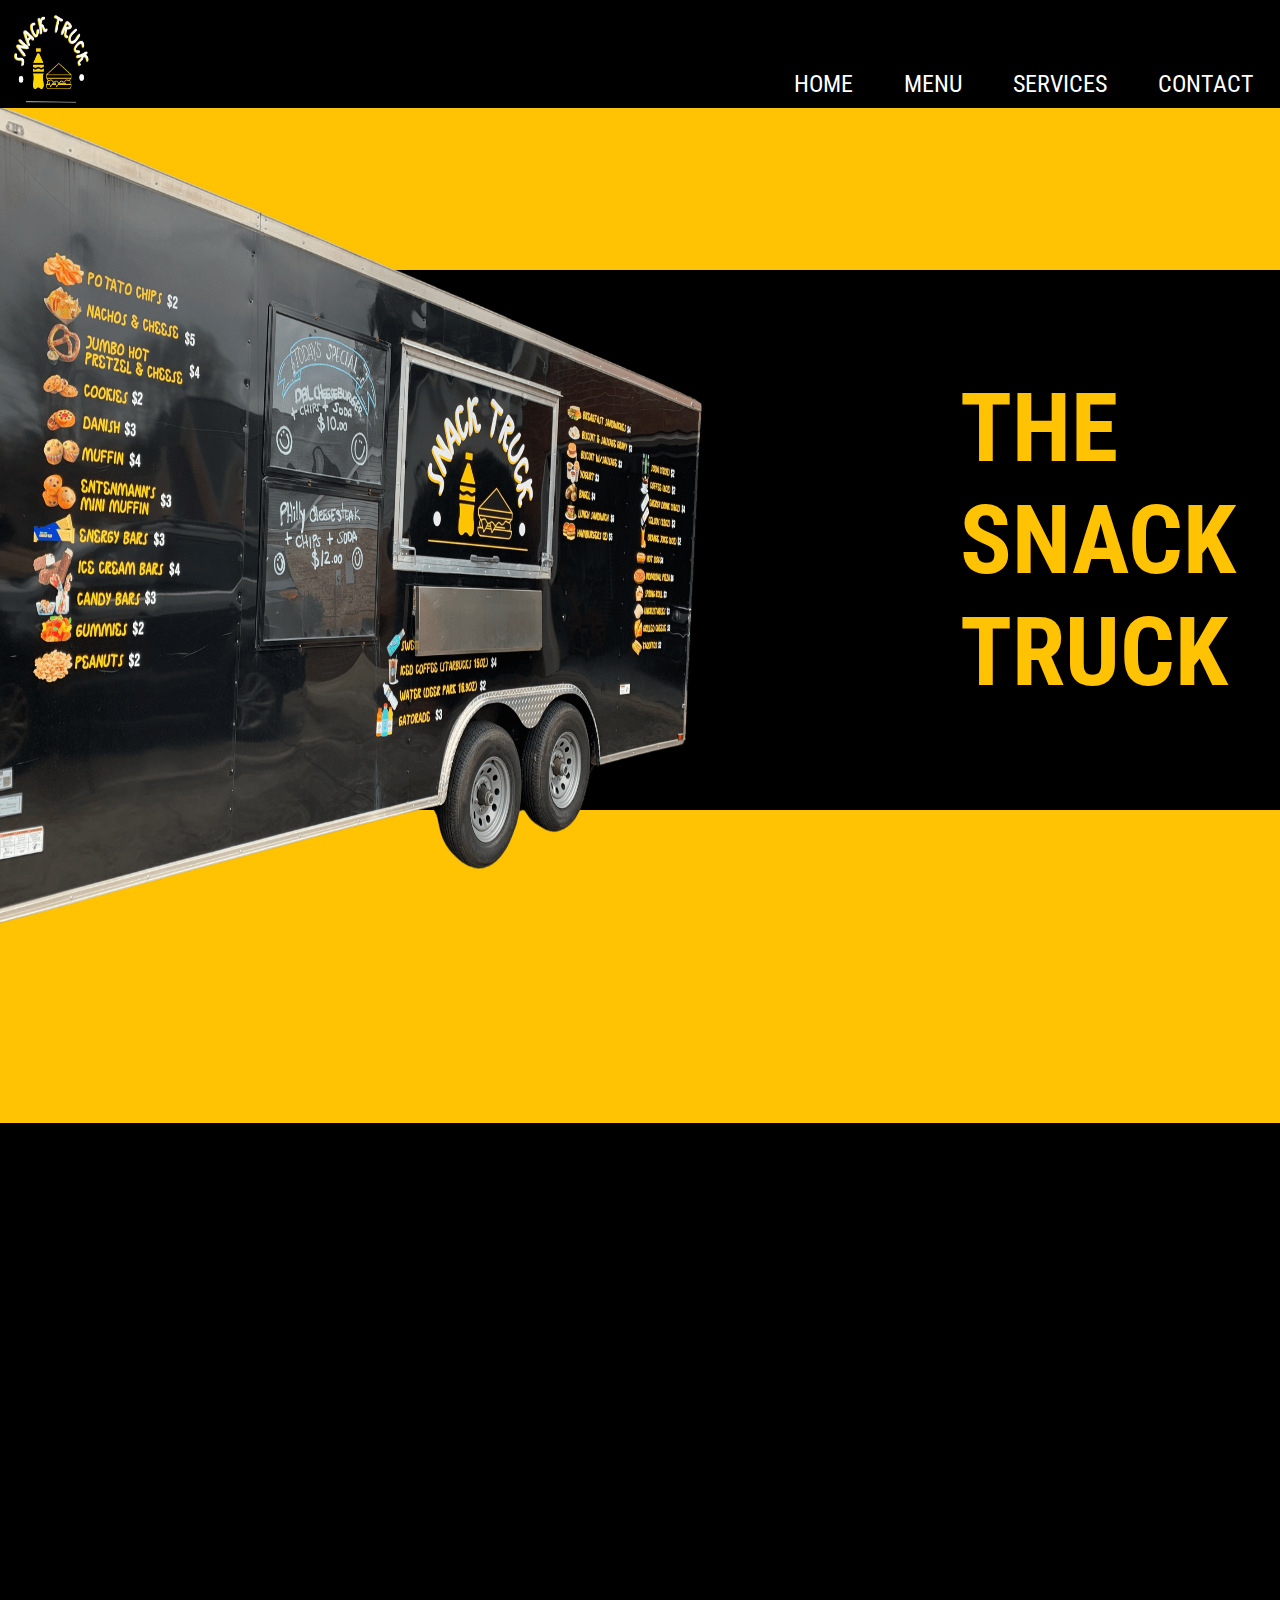
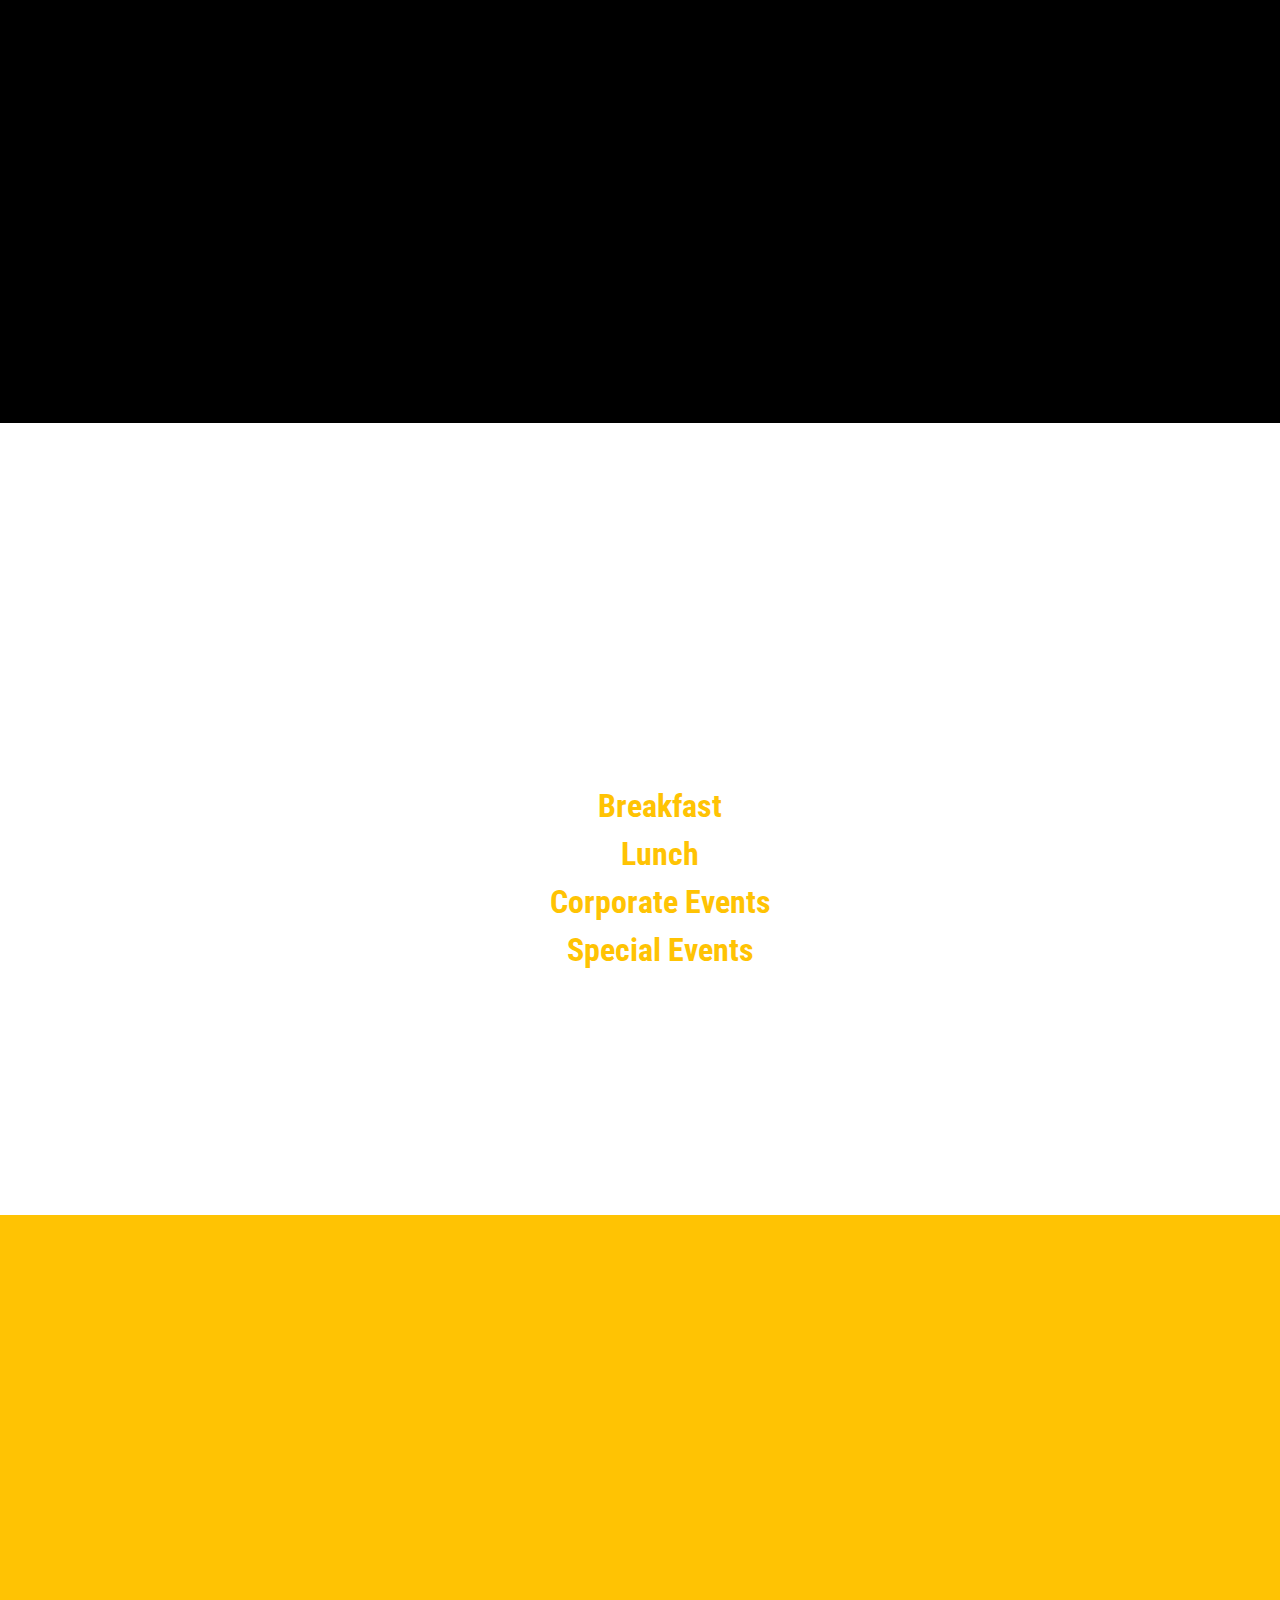
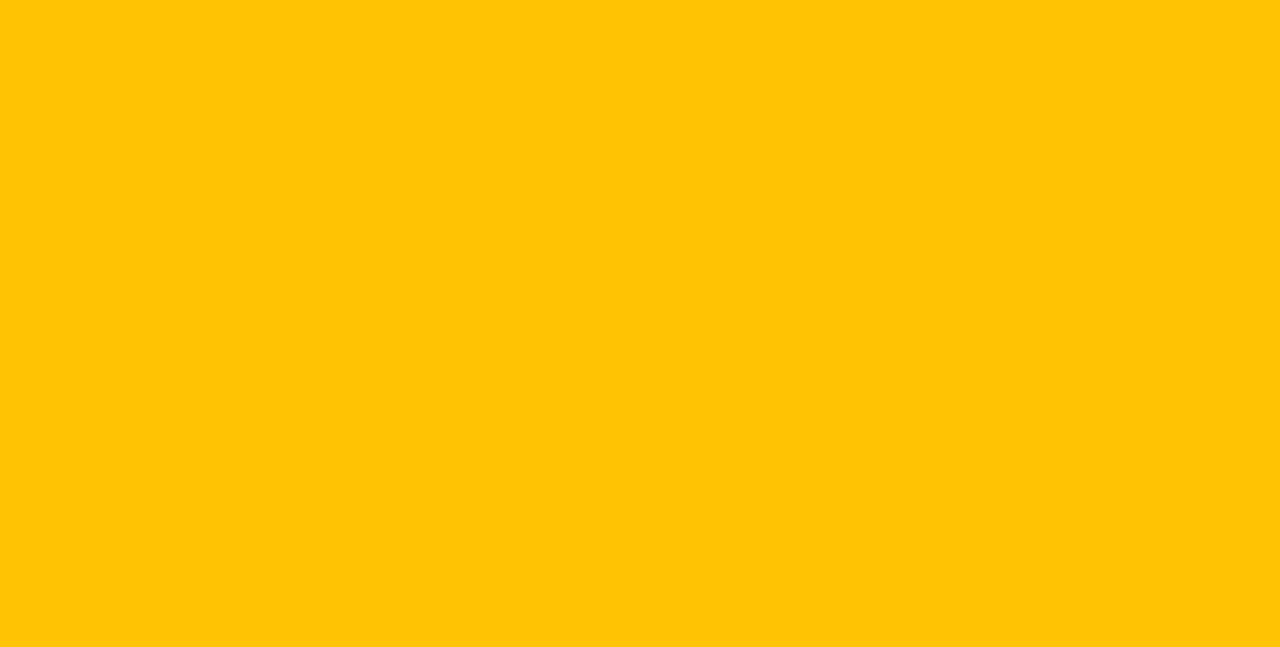
<file: index.html>
<!DOCTYPE html>
<html lang="en">
  <head>
    <meta charset="UTF-8" />
    <meta
      name="viewport"
      content="width=device-width, initial-scale=1.0, viewport-fit=cover"
    />
    <title>The Snack Truck</title>
    <link rel="icon" type="image/png" href="assets/logo1.JPG" />
    <link rel="preconnect" href="https://fonts.googleapis.com" />
    <link rel="preconnect" href="https://fonts.gstatic.com" crossorigin />
    <link
      href="https://fonts.googleapis.com/css2?family=Roboto+Condensed:wght@100;200;400;500;600;700;800;900&family=Roboto:wght@100;300;400;500;700;900&display=swap"
      rel="stylesheet"
    />
    <link
      rel="stylesheet"
      href="https://cdnjs.cloudflare.com/ajax/libs/animate.css/4.1.1/animate.min.css"
    />
    <link rel="stylesheet" href="styles.css" />
  </head>
    <body>
      <nav class="navbar">
        <a href="#hero" id="nav_logo"><img src="assets/logo1.JPG" /></a>
        <ul id="nav_list">
          <li id="closeIcon"><img src="assets/close.png" /></li>
          <li><a href="#hero">HOME</a></li>
          <li><a href="menu.html">MENU</a></li>
          <li><a href="#services_section">SERVICES</a></li>
          <li><a href="#contact_form_section">CONTACT</a></li>
        </ul>
        <img src="assets/nav_menu.png" id="nav_menu_icon" />
      </nav>
      <div id="scroll_wrapper">
      <main>
        <section id="hero">
          <img
            src="assets/truck_landing_r.png"
            id="truck_hero_img"
            class="animate__animated animate__slideInLeft"
            alt="Picture of the snack truck"
          />
          <div id="black_stripe" class="animate__animated animate__fadeInRight">
            <h1>
              THE <br />
              SNACK <br />TRUCK
            </h1>
          </div>
        </section>
        <section id="menu_section">
          <img
            src="assets/image_1_r.jpeg"
            id="menu_image_1"
            class="animate__animated"
          />
          <div id="menu_text">
            <h2 id="menu_header" class="animate__animated section_header">
              QUICK CONVENIENCE 
            </h2>
            <p class="animate__animated fade_in_text">
              The Snack Truck is the convenient way to bring the convenience store directly to you. From tasty snacks and refreshing drinks to our unique daily special combos, we offer a diverse selection of great items. View our menu below to get a taste of what we have to offer. 
            </p>
            <div class="link_container">
              <a
                href="./menu.html"
                id="menu_link"
                class="button_styling animate__animated fade_in_text"
                >VIEW MENU</a
              >
            </div>
          </div>
        </section>
        <section id="services_section">
          <div id="services_section_text">
            <h2 id="test" class="animate__animated section_header">SERVICES</h2>
            <p class="animate__animated fade_in_text">
              We currently serve the Flowery Branch, Buford, Gainesville, and Greater Northeastern Atlanta areas and can help provide you with great snacking options for: 
            </p>
            <ul>
              <li>Breakfast</li>
              <li>Lunch</li>
              <li>Corporate Events</li>
              <li>Special Events</li>
            </ul>
            <p class="animate__animated fade_in_text">
              We also can help you feed any size crowd with our box lunch catering options (minimum 30 per order). 
            </p>
            <div class="link_container">
              <a
                href="./menu.html"
                id="box_menu_link"
                class="button_styling animate__animated fade_in_text"
                >BOX LUNCH MENU</a
              >
            </div>

          </div>
        </section>
        <section id="contact_form_section">
          <h2 id="contact_header" class="animate__animated section_header">
            CONTACT
          </h2>
          <p id="contact_text" class="animate__animated fade_in_text">
            Questions about our truck and services? Interested in booking the truck for Lunch, Breakfast, or a Special/Corporate Event? Don't hesitate to contact us today by phone, email, or the form below.
            
          </p>
          <form
            id="contact_form"
            name="contact"
            method="POST"
            class="animate__animated fade_in_text"
            netlify
          >
            <label for="client_name">Name</label>
            <input type="text" id="client_name" name="client_name" class="form_input" /><br />
            <label for="organization">Organization*</label>
            <input type="text" id="organization" name="organization" class="form_input" /><br />
            <label for="email">Email</label>
            <input type="text" id="email" name="email" class="form_input" /><br />
            <label for="phone">Phone</label>
            <input type="text" id="phone" name="phone" class="form_input" /><br />
            <label for="service">Interest</label>
            <select name="service" id="service" class="form_input" >
                <option value="lunch">Lunch</option>
                <option value="breakfast">Breakfast</option>
                <option value="lunchbox">Lunch box delivery</option>
                <option value="event">A Special Event</option>
                <option value="other">Other</option>
            </select>     <br />
            <label for="start">Date*</label>
            <input type="date" id="event_date" name="start" class="form_input" />  <br />
            <label for="location">Location</label>
            <input type="text" id="location_input" name="location" class="form_input" />  <br />
            <label for="message">Message</label>
            <textarea id="message" name="message" class="form_input"  placeholder="Please add any extra details, requests, or questions" rows="7" cols="40"></textarea>   
            <p id="optional">*OPTIONAL</p>
            <div id="button_holder">  
            <button id="submit_button">Submit</button>
          </div>
          </form>
        </section>
      </main>
      <footer>
        <script>
          const createObservers = () => {
          let hObserver = new IntersectionObserver((entries, observer) => {
            entries
              .filter((e) => e.isIntersecting)
              .forEach((entry) => {
                entry.target.classList.add("animate__fadeInUp");
                observer.unobserve(entry.target);
              });
          });

          let pObserver = new IntersectionObserver((entries, observer) => {
            entries
              .filter((e) => e.isIntersecting)
              .forEach((entry) => {
                entry.target.classList.add("animate__fadeIn");
                observer.unobserve(entry.target);
              });
          });

          let iObserver = new IntersectionObserver((entries, observer) => {
            entries
              .filter((e) => e.isIntersecting)
              .forEach((entry) => {
                entry.target.style.visibility = "visible";
                entry.target.classList.add("animate__backInRight");
                observer.unobserve(entry.target);
              });
          });

          document.querySelectorAll(".section_header").forEach((e) => {
            hObserver.observe(e);
          });

          document.querySelectorAll(".fade_in_text").forEach((e) => {
            pObserver.observe(e);
          });

          document.querySelectorAll("#menu_image_1").forEach((e) => {
            iObserver.observe(e);
          });

          document.querySelectorAll('a[href^="#"]').forEach((anchor) => {
            anchor.addEventListener("click", function (e) {
              e.preventDefault();
              document.querySelector(this.getAttribute("href")).scrollIntoView({
                behavior: "smooth",
              });
            });
          });
          };

          //move to onload
          createObservers();

          localStorage.setItem("menuStatus", "regular");

          //menu on click
          const navMenu = document.querySelector("#nav_menu_icon");
          const closeMenu = document.querySelector("#closeIcon");

          const toggleSidebar = () => {
          let sideMenu = document.querySelector("#nav_list");
          sideMenu.classList.toggle("active");
          };

          navMenu.addEventListener("click", toggleSidebar);
          closeMenu.addEventListener("click", toggleSidebar);

          document.body.addEventListener("click", (event) => {
          let sideMenu = document.querySelector("#nav_list");
          if (!navMenu.contains(event.target) && !sideMenu.contains(event.target)) {
            sideMenu.classList.remove("active");
          }
          });

          const boxMenuLink = document.querySelector("#box_menu_link");

          boxMenuLink.addEventListener("click", (event) => {
          localStorage.setItem("menuStatus", "box");
          });
        </script>
      </footer>
    </body>
  </div>
</html>
</file>
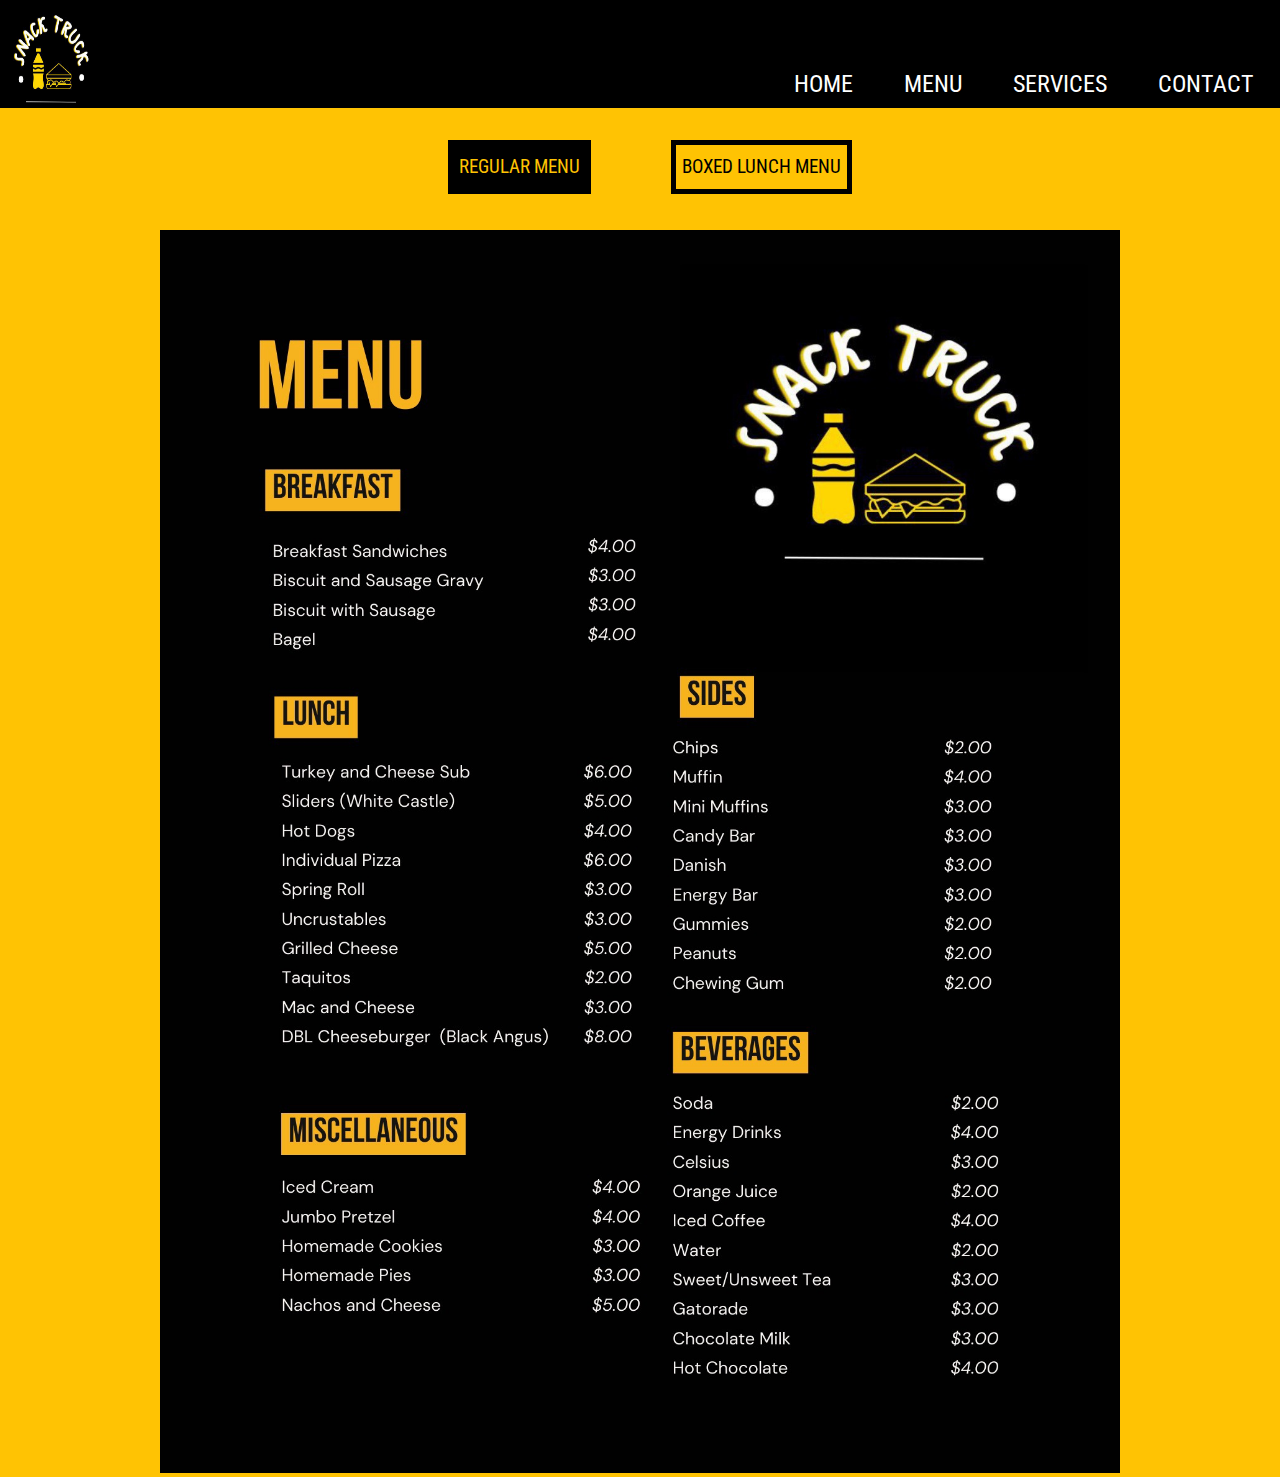
<file: menu.html>
<!DOCTYPE html>
<html lang="en">
  <head>
    <meta charset="UTF-8" />
    <!-- <meta name="viewport" content="width=device-width, initial-scale=1.0" /> -->
    <meta
      name="viewport"
      content="width=device-width, initial-scale=1.0, viewport-fit=cover"
    />
    <link rel="icon" type="image/png" href="assets/logo1.JPG" />

    <title>The Snack Truck</title>
    <link rel="preconnect" href="https://fonts.googleapis.com" />
    <link rel="preconnect" href="https://fonts.gstatic.com" crossorigin />
    <link
      href="https://fonts.googleapis.com/css2?family=Roboto+Condensed:wght@100;200;400;500;600;700;800;900&family=Roboto:wght@100;300;400;500;700;900&display=swap"
      rel="stylesheet"
    />
    <link rel="stylesheet" href="styles.css" />
  </head>
  <body>
    <nav class="navbar">
      <a href="index.html" id="nav_logo"><img src="assets/logo1.JPG" /></a>
      <ul id="nav_list">
        <li id="closeIcon"><img src="assets/close.png" /></li>
        <li><a href="index.html">HOME</a></li>
        <li><a href="menu.html">MENU</a></li>
        <li><a href="index.html#services_section">SERVICES</a></li>
        <li><a href="index.html#contact_form_section">CONTACT</a></li>
      </ul>
      <!-- /academics/page.html#timeline -->
      <img src="assets/nav_menu.png" id="nav_menu_icon" />
    </nav>
    <main id="menu_main">
      <div id="button_bar">
        <button class="menu_button" id="reg_menu">REGULAR MENU</button>
        <button class="menu_button" id="box_menu">BOXED LUNCH MENU</button>
      </div>
      <img src="assets/snack_truck_menu.jpeg" id="menu_img" />
      <div id="lunch_box_menu">
        <div id="box_top">
          <h1 id="box_header">BOX LUNCH MENU</h1>
          <img id="box_logo" src="assets/logo1_c.jpg" />
        </div>
        <p id="disclaimer">minimum 30 per order, priced per unit</p>
        <div id="box_menu_main">
          <div class="menu_item">
            <div class="menu_text">
              <p class="main_item">Double Cheeseburger</p>
              <ul class="sub_items">
                <li>Chips or Popcorn</li>
                <li>Can Soda</li>
                <li>Cookie or Gummies</li>
              </ul>
            </div>
            <div class="menu_price">
              <p>$10.00</p>
            </div>
          </div>
          <div class="menu_item">
            <div class="menu_text">
              <p class="main_item">(2) Nathan's Hot Dogs</p>
              <ul class="sub_items">
                <li>Chips or Popcorn</li>
                <li>Can Soda</li>
                <li>Cookie or Gummies</li>
              </ul>
            </div>
            <div class="menu_price">
              <p>$7.00</p>
            </div>
          </div>
          <div class="menu_item">
            <div class="menu_text">
              <p class="main_item">Chicken Salad on White Bread</p>
              <ul class="sub_items">
                <li>Chips or Popcorn</li>
                <li>Can Soda</li>
                <li>Cookie or Gummies</li>
              </ul>
            </div>
            <div class="menu_price">
              <p>$7.00</p>
            </div>
          </div>
          <div class="menu_item">
            <div class="menu_text">
              <p class="main_item">8oz Mac and Cheese w/ Bacon</p>
              <ul class="sub_items">
                <li>Chips or Popcorn</li>
                <li>Can Soda</li>
              </ul>
            </div>
            <div class="menu_price">
              <p>$7.00</p>
            </div>
          </div>
          <div class="menu_item">
            <div class="menu_text">
              <p class="main_item">Ham & Cheese Quesadilla</p>
              <ul class="sub_items">
                <li>Chips or Popcorn</li>
                <li>Can Soda</li>
                <li>Cookie</li>
              </ul>
            </div>
            <div class="menu_price">
              <p>$8.00</p>
            </div>
          </div>
          <div class="menu_item">
            <div class="menu_text">
              <p class="main_item">(2) Grilled Cheese</p>
              <ul class="sub_items">
                <li>Chips or Popcorn</li>
                <li>Can Soda</li>
                <li>Cookie</li>
              </ul>
            </div>
            <div class="menu_price">
              <p>$9.00</p>
            </div>
          </div>
          <div class="menu_item">
            <div class="menu_text">
              <p class="main_item">Lasagna</p>
              <ul class="sub_items">
                <li>Garlic Bread</li>
                <li>Can Soda</li>
                <li>Brownie</li>
              </ul>
            </div>
            <div class="menu_price">
              <p>$10.00</p>
            </div>
          </div>
          <div class="menu_item">
            <div class="menu_text">
              <p class="main_item">Sausage, Egg, and Cheese Croissant</p>
              <ul class="sub_items">
                <li>Orange Juice</li>
                <li>Danish</li>
              </ul>
            </div>
            <div class="menu_price">
              <p>$10.00</p>
            </div>
          </div>
        </div>
      </div>
    </main>
    <script>
      const menuButtons = document.querySelectorAll(".menu_button");
      const updateMenu = () => {
        let menuStatus = localStorage.getItem("menuStatus");
        let menuImage = document.querySelector("#menu_img");
        let boxMenu = document.querySelector("#lunch_box_menu");
        let regMenuButton = document.querySelector("#reg_menu");
        let boxMenuButton = document.querySelector("#box_menu");
        if (menuStatus == "box") {
          menuImage.style.display = "none";
          boxMenu.style.display = "inline-block";
          boxMenuButton.classList.add("active");
          regMenuButton.classList.remove("active");
        } else {
          menuImage.style.display = "inline-block";
          boxMenu.style.display = "none";
          regMenuButton.classList.add("active");
          boxMenuButton.classList.remove("active");
        }
      };
      updateMenu();

      menuButtons.forEach((e) => {
        let regMenuButton = document.querySelector("#reg_menu");
        let boxMenuButton = document.querySelector("#box_menu");
        e.addEventListener("click", (event) => {
          // event.stopPropagation();
          // event.preventDefault();
          if (event.target === document.querySelector("#box_menu")) {
            localStorage.setItem("menuStatus", "box");
          } else {
            localStorage.setItem("menuStatus", "regular");
          }
          updateMenu();
          console.log(localStorage.getItem("menuStatus"));
        });
      });

      const navMenu = document.querySelector("#nav_menu_icon");
      const closeMenu = document.querySelector("#closeIcon");

      const toggleSidebar = () => {
        let sideMenu = document.querySelector("#nav_list");
        sideMenu.classList.toggle("active");
      };

      navMenu.addEventListener("click", toggleSidebar);
      closeMenu.addEventListener("click", toggleSidebar);

      document.body.addEventListener("click", (event) => {
        let sideMenu = document.querySelector("#nav_list");
        if (
          !navMenu.contains(event.target) &&
          !sideMenu.contains(event.target)
        ) {
          sideMenu.classList.remove("active");
        }
      });
    </script>
    <!-- <footer><script src="main.js"></script></footer> -->
  </body>
</html>
</file>
<file: styles.css>
html {
  html {
    font-size: 18px;
  }
}

body {
  margin: 0;
  padding: 0;
  background-color: #ffc303;
  overflow-x: hidden;
}

#top {
  position: absolute;
  top: -10px;
}
.navbar {
  background-color: black;
  color: white;
  display: flex;
  justify-content: space-around;
  overflow: hidden;
  position: sticky;
  top: 0;
  height: 12vh;
  width: 100%;
  z-index: 3;
}

.navbar ul {
  list-style: none;
  text-align: center;
  width: 40%;
  padding: 0;
  display: flex;
  justify-content: space-around;
  align-items: flex-end;
  margin-bottom: 10px;
  font-family: "Roboto Condensed", sans-serif;
  font-size: 1.5rem;
}

.navbar a {
  text-decoration: none;
  color: inherit;
}

.navbar a:hover {
  color: #ffc303;
}

#nav_logo {
  width: 8%;
  height: 140%;
  margin-top: -7px;
  margin-right: auto;
}

#nav_logo img {
  width: 100%;
  height: 100%;
}

#nav_menu_icon {
  display: none;
}

#closeIcon {
  display: none;
}

#truck_hero_img {
  width: 60%;
  height: 95vh;
  margin-left: -10px;
  z-index: 2;
  animation-delay: 0.85s;
}

#hero {
  z-index: 1;
  display: flex;
  justify-content: space-between;
  align-items: flex-start;
  width: 100%;
}

#black_stripe {
  background-color: black;
  position: absolute;
  height: 60%;
  width: 100%;
  top: 30%;
  display: flex;
  flex-direction: row-reverse;
  align-content: center;
  flex-wrap: wrap;
}

#hero h1 {
  z-index: 2;
  padding-right: 5%;
  text-align: left;
  color: #ffc303;
  font-family: "Roboto Condensed", sans-serif;
  font-size: 6rem;
  width: 20%;
}

h2 {
  font-size: 4rem;
  margin-top: 2rem;
  margin-bottom: 2.5rem;
}

#menu_section {
  height: 100vh;
  margin-top: 10rem;
  width: 100%;
  background-color: black;
  z-index: 2;
  font-family: "Roboto Condensed", sans-serif;
  color: #ffc303;
  display: flex;
  flex-direction: row-reverse;
  position: relative;
  z-index: 2;
}

#menu_section h2 {
  font-size: 4rem;
  margin-top: 0;
  margin-bottom: 2.5rem;
}

#menu_section p {
  font-size: 1.5rem;
  font-family: "Roboto";
  animation-duration: 2s;
}

#menu_text {
  width: 50%;
  padding: 5rem;
  text-align: center;
}

#menu_image_1 {
  width: 50%;
  object-fit: cover;
  animation-duration: 1.5s;
}

.link_container {
  width: 100%;
  text-align: center;
}

.button_styling {
  display: inline-block;
  font-size: 1.5rem;
  text-align: center;
  text-decoration: none;
  background-color: black;
  color: #ffc303;
  padding: 8px 10px 8px 10px;
  border: 5px solid #ffc303;
  animation-duration: 2s;
}

.button_styling:hover {
  background-color: #ffc303;
  color: black;
  font-weight: bold;
}

#menu_link {
  margin-top: 2rem;
}

#services_section {
  z-index: 1;
  position: relative;
  width: 100%;
  display: flex;
  justify-content: center;
  background-color: white;
}

#services_section::before {
  content: "";

  background-image: linear-gradient(rgba(0, 0, 0, 0.6), rgba(0, 0, 0, 0.6)),
    url(assets/service_bg_c.jpg);
  background-size: cover;
  background-attachment: fixed;
  position: absolute;
  top: 0px;
  right: 0px;
  bottom: 0px;
  left: -1000px;
  opacity: 0.9;
}

#services_section_text {
  margin-top: 4rem;
  position: relative;
  color: #ffc303;
  text-align: center;
  width: 60%;
}

#services_section h2 {
  font-family: "Roboto Condensed", sans-serif;
  font-size: 6rem;
  font-weight: bold;
  margin-bottom: 3rem;
  margin-top: 0.5rem;
}

#services_section p {
  margin-top: 0px;
  font-size: 1.75rem;
  font-family: "Roboto Condensed", sans-serif;
}

#services_section ul {
  text-align: center;
}

#services_section li {
  list-style: none;
  font-size: 2rem;
  line-height: 3rem;
  font-weight: bold;
  font-family: "Roboto Condensed", sans-serif;
}

#box_menu_link {
  font-family: "Roboto Condensed", sans-serif;
  font-size: 1.5rem;
  text-decoration: none;
  background-color: #ffc303;
  color: black;
  padding: 8px 10px 8px 10px;
  animation-duration: 2s;
  margin-bottom: 10%;
}
#box_menu_link:hover {
  background-color: #ffc303;
  color: black;
  font-weight: bold;
}
.overlay {
  background-color: #ffffff;
  position: absolute;
  z-index: 15;
}

#contact_form_section {
  color: black;
  text-align: center;
  font-family: "Roboto Condensed", sans-serif;
  background-color: #ffc303;
  padding-top: 1rem;
  display: flex;
  justify-content: center;
  flex-direction: column;
  width: 75%;
  margin: auto;
}

#contact_form_section h2 {
  font-size: 4rem;
  margin-bottom: 0rem;
  font-weight: bold;
}

#contact_form_section p {
  font-size: 1.5rem;
  margin-top: 1rem;
  margin-bottom: 4rem;
}

#contact_form {
  text-align: left;
  /* color: red; */
  align-self: center;
}

.form_input {
  font-family: "Roboto Condensed", sans-serif;
  font-size: 1.5rem;
  margin-left: 15rem;
  margin-bottom: 1rem;
  border: 1.5px solid black;
  width: 72%;
}

#contact_form label {
  font-family: "Roboto Condensed", sans-serif;
  font-weight: bold;
  font-size: 2rem;
  position: absolute;
}

#contact_form select {
  width: 73%;
}

p#optional {
  font-weight: bold;
  margin: none;
  text-align: center;
  margin-top: 0;
  margin-bottom: 5%;
}

#button_holder {
  text-align: center;
  width: 100%;
  margin-bottom: 10%;
}

#submit_button {
  font-family: "Roboto Condensed", sans-serif;
  font-weight: bold;
  font-size: 2rem;
  background-color: #ffc303;
  color: black;
  padding: 8px 10px 8px 10px;
  border: 5px solid black;
  margin: auto;
  width: 35%;
}

#submit_button:hover {
  background-color: black;
  color: #ffc303;
  padding: 8px 10px 8px 10px;
  border: 5px solid #ffc303;
  cursor: pointer;
}

#menu_img {
  width: 75%;
}

#lunch_box_menu {
  background-color: black;
  width: 75%;
  margin: auto;
}

#box_top {
  display: flex;
}

#box_header {
  margin-left: 10%;
  margin-top: 5%;
  margin-bottom: 0px;
  line-height: 5.25rem;
  text-align: left;
  color: #ffc303;
  font-size: 5rem;
  font-family: "Roboto Condensed", sans-serif;
  width: 20%;
}

#box_logo {
  width: 35%;
  height: 10%;
  margin-left: 25%;
  margin-top: 5%;
}

#disclaimer {
  color: white;
  font-family: "Roboto", sans-serif;
  font-style: italic;
  margin-left: 10%;
  text-align: left;
}

#box_menu_main {
  display: flex;
  flex-wrap: wrap;
  justify-content: space-between;
  padding-top: 2%;
  padding-left: 10%;
  padding-right: 10%;
  color: white;
  margin-bottom: 5%;
}

.menu_item {
  display: flex;
  justify-content: space-between;
  width: 45%;
  margin-right: 5%;
}

.menu_text {
  text-align: left;
  width: 70%;
  font-family: "Roboto", sans-serif;
}

.main_item {
  font-size: 1.5rem;
  margin-bottom: 0px;
}

.sub_items {
  list-style: none;
  font-size: 1.15rem;
  font-style: italic;
  margin-top: 0.5rem;
  line-height: 1.25rem;
  padding-left: 1rem;
}

.sub_items li {
  margin-bottom: 0.25rem;
}

.menu_price {
  font-style: italic;
  font-size: 1.5rem;
  text-align: right;
}

#menu_main {
  display: block;
  text-align: center;
}

#button_bar {
  padding-top: 2rem;
  width: 30%;
  margin: auto;
  display: inline-flex;
  height: 10vh;
}

.menu_button {
  font-family: "Roboto Condensed", sans-serif;
  border: 5px solid black;
  background-color: #ffc303;
  color: black;
  cursor: pointer;
  text-align: center;
  margin-right: 5rem;
  font-size: 1.5vw;
  height: 60%;
  white-space: nowrap;
  line-height: 60%;
}

.menu_button:hover {
  background-color: black;
  color: #ffc303;
}

.menu_button.active {
  color: #ffc303;
  background-color: black;
  color: #ffc303;
}

.animate__animated.animate__fadeInRight {
  --animate-duration: 1.2s;
}

.section_header {
  opacity: 0;
}

.fade_in_text {
  opacity: 0;
}

#menu_image_1 {
  visibility: hidden;
}

@media only screen and (max-width: 300px) {
  html {
    font-size: 1px;
  }

  body {
    font-size: 12px;
    height: 100%;
    background-color: black;
  }

  #scroll_wrapper {
    overflow-x: hidden;
  }

  .navbar {
    align-content: center;
    align-items: center;
    height: 8vh;
  }

  #nav_logo {
    width: 20%;
    height: auto;
    margin-top: 1.5rem;
  }

  #nav_list {
    display: none;
    z-index: 3;
    position: fixed;
    top: 0;
    right: 0;
    width: 50%;
    font-size: 2rem;
    flex-direction: column;
    background-color: black;
    align-items: center;
    justify-content: flex-start;
    line-height: 4rem;
    margin-top: 0;
  }

  #nav_list.active {
    display: flex;
  }

  #nav_menu_icon {
    display: flex;
    align-items: flex-end;
    height: 60%;
    margin-right: 1rem;
  }

  #closeIcon {
    display: flex;
    height: 25px;
    width: 25px;
    align-self: flex-end;
    margin-right: 10px;
    margin-bottom: 4vh;
  }

  #truck_hero_img {
    width: 95%;
    height: 50vh;
    top: 15%;
    margin-left: -10px;
    z-index: 2;
  }

  #hero {
    margin-top: 10%;
    width: 100%;
    height: 80vh;
    z-index: 1;
    display: block;
  }

  #black_stripe {
    height: 50vh;
    top: 50vh;
    width: 100%;
    z-index: -1;
    background-color: #ffc303;
  }

  #hero h1 {
    z-index: 2;
    color: black;
    font-family: "Roboto Condensed", sans-serif;
    font-weight: bold;
    font-size: 5rem;
    width: 95%;
    padding-bottom: 0;
    padding-left: 0;
    text-align: right;
    margin-top: 20%;
  }

  #menu_section {
    margin-top: 10rem;
    width: 100%;
    background-color: black;
    z-index: 2;
    font-family: "Roboto Condensed", sans-serif;
    color: #ffc303;
    display: block;
    position: relative;
    z-index: 2;
    margin-bottom: 50px;
    /* change this for medium screens, causing overflow */
    height: auto;
  }

  #menu_section h2 {
    font-size: 4rem;
    margin-top: 2.5rem;
  }

  #menu_section p {
    font-size: 1.5rem;
    font-family: "Roboto";
    margin-left: 30px;
    margin-right: 30px;
  }

  #menu_text {
    width: 100%;
    padding: 0.2rem;
    text-align: center;
  }

  #menu_image_1 {
    width: 100%;
    object-fit: cover;
  }

  #services_section {
    height: 75vh;
    padding-bottom: 50px;
  }

  #services_section::before {
    background-image: linear-gradient(rgba(0, 0, 0, 0.6), rgba(0, 0, 0, 0.6)),
      url(assets/service_bg_s.jpg);
  }

  #services_section_text {
    width: 75%;
  }

  #contact_text {
    padding-left: 5vw;
    padding-right: 5vw;
  }

  #contact_form_section {
    width: 100%;
  }

  .form_input {
    width: 45%;
  }

  #contact_form {
    padding-left: 2vw;
  }

  #contact_form select {
    width: 47%;
  }

  #menu_img {
    content: url("assets/snack_truck_menu_c.png");
    width: 95%;
  }

  #button_bar {
    padding-top: 4rem;
    width: 100%;
    display: flex;
    justify-content: space-evenly;
    height: 5vh;
  }

  .menu_button {
    font-family: "Roboto Condensed", sans-serif;
    border: 5px solid black;
    background-color: #ffc303;
    color: black;
    cursor: pointer;
    text-align: center;
    font-size: 1.25rem;
    height: 100%;
    margin-right: 0;
    white-space: nowrap;
  }

  .menu_button {
    border: 1px solid #ffc303;
    background-color: black;
    color: #ffc303;
    border: 1px solid #ffc303;
  }

  .menu_button:hover {
    background-color: #ffc303;
    color: black;
    border: 1px solid black;
    font-weight: bold;
  }

  .menu_button.active {
    background-color: #ffc303;
    color: black;
    border: 1px solid black;
    font-weight: bold;
  }
}

@media only screen and (max-width: 575px) {
  html {
    font-size: 12px;
  }

  body {
    font-size: 12px;
    height: 100%;
    background-color: black;
  }

  #scroll_wrapper {
    overflow-x: hidden;
  }

  .navbar {
    align-content: center;
    align-items: center;
    height: 8vh;
  }

  #nav_logo {
    width: 20%;
    height: auto;
    margin-top: 1.5rem;
  }

  #nav_list {
    display: none;
    z-index: 3;
    position: fixed;
    top: 0;
    right: 0;
    width: 50%;
    font-size: 2rem;
    flex-direction: column;
    background-color: black;
    align-items: center;
    justify-content: flex-start;
    line-height: 5.5rem;
    margin-top: 0;
  }

  #nav_list.active {
    display: flex;
  }

  #nav_menu_icon {
    display: flex;
    align-items: flex-end;
    height: 60%;
    margin-right: 1rem;
  }

  #closeIcon {
    display: flex;
    width: 6vw;
    align-self: flex-end;
    margin-top: 8%;
    margin-right: 8%;
    margin-bottom: 5%;
  }

  #closeIcon img {
    height: 100%;
    width: 100%;
  }

  #truck_hero_img {
    width: 95%;
    height: 50vh;
    top: 15%;
    margin-left: -10px;
    z-index: 2;
  }

  #hero {
    margin-top: 10%;
    width: 100%;
    height: 80vh;
    z-index: 1;
    display: block;
  }

  #black_stripe {
    height: 50vh;
    top: 50vh;
    width: 100%;
    z-index: -1;
    background-color: #ffc303;
  }

  #hero h1 {
    z-index: 2;
    color: black;
    font-family: "Roboto Condensed", sans-serif;
    font-weight: bold;
    font-size: 5rem;
    width: 95%;
    padding-bottom: 0;
    padding-left: 0;
    text-align: right;
    margin-top: 20%;
  }

  #menu_section {
    margin-top: 10rem;
    width: 100%;
    background-color: black;
    z-index: 2;
    font-family: "Roboto Condensed", sans-serif;
    color: #ffc303;
    display: block;
    position: relative;
    z-index: 2;
    margin-bottom: 50px;
    /* change this for medium screens, causing overflow */
    height: auto;
  }

  #menu_section h2 {
    font-size: 4rem;
    margin-top: 2.5rem;
  }

  #menu_section p {
    font-size: 1.5rem;
    font-family: "Roboto";
    margin-left: 30px;
    margin-right: 30px;
  }

  #menu_text {
    width: 100%;
    padding: 0.2rem;
    text-align: center;
  }

  #menu_image_1 {
    width: 100%;
    object-fit: cover;
  }

  #services_section {
    padding-bottom: 50px;
  }

  #services_section::before {
    background-image: linear-gradient(rgba(0, 0, 0, 0.6), rgba(0, 0, 0, 0.6)),
      url(assets/service_bg_s.jpg);
  }

  #services_section_text {
    width: 75%;
  }

  #contact_text {
    padding-left: 5vw;
    padding-right: 5vw;
  }

  #contact_form_section {
    width: 100%;
  }

  .form_input {
    width: 45%;
  }

  #contact_form {
    padding-left: 2vw;
  }

  #contact_form select {
    width: 47%;
  }

  #menu_img {
    content: url("assets/snack_truck_menu_c.png");
    width: 95%;
  }

  #button_bar {
    padding-top: 4rem;
    width: 100%;
    display: flex;
    justify-content: space-evenly;
    height: 5vh;
  }

  .menu_button {
    font-family: "Roboto Condensed", sans-serif;
    border: 5px solid black;
    background-color: #ffc303;
    color: black;
    cursor: pointer;
    text-align: center;
    font-size: 1.25rem;
    height: 100%;
    margin-right: 0;
    white-space: nowrap;
  }

  .menu_button {
    border: 1px solid #ffc303;
    background-color: black;
    color: #ffc303;
    border: 1px solid #ffc303;
  }

  .menu_button:hover {
    background-color: #ffc303;
    color: black;
    border: 1px solid black;
    font-weight: bold;
  }

  .menu_button.active {
    background-color: #ffc303;
    color: black;
    border: 1px solid black;
    font-weight: bold;
  }

  #lunch_box_menu {
    margin-top: 10%;
    width: 80%;
  }

  #box_header {
    margin-left: 0px;
    margin-top: 5%;
    margin-bottom: 0px;
    line-height: 3.25rem;
    text-align: left;
    color: #ffc303;
    font-size: 3rem;
    font-family: "Roboto Condensed", sans-serif;
    width: 20%;
  }

  #box_logo {
    width: 45%;
    height: 10%;
    margin-left: 35%;
    margin-top: 5%;
  }

  #disclaimer {
    margin-left: 0px;
  }

  #box_menu_main {
    padding: 0px;
  }

  .menu_item {
    width: 100%;
  }

  .main_item {
    font-size: 1.25rem;
  }

  .sub_items {
    list-style: none;
    font-size: 1rem;
    font-style: italic;
    margin-top: 0.5rem;
    line-height: 1.25rem;
    padding-left: 1rem;
  }

  .sub_items li {
    margin-bottom: 0.25rem;
  }

  .menu_price {
    font-style: italic;
    font-size: 1.25rem;
    text-align: right;
  }
}

/* ipad mini and galazy s8  green*/
@media only screen and (min-width: 576px) and (max-width: 768px) {
  html {
    font-size: 10px;
  }

  .navbar {
    height: 15vh;
  }
  #nav_logo {
    width: 12%;
    height: 140%;
    margin-top: -7px;
    margin-right: auto;
  }
  #truck_hero_img {
    width: 60%;
    height: 95vh;
    margin-left: -10px;
    z-index: 2;
    animation-delay: 0.85s;
  }

  #hero {
    z-index: 1;
    display: flex;
    align-items: flex-start;
    width: 100%;
  }

  #black_stripe {
    background-color: black;
    position: absolute;
    height: 50%;
    width: 100%;
    top: 38%;
    display: flex;
    flex-direction: row-reverse;
    align-content: center;
    flex-wrap: wrap;
  }

  #hero h1 {
    z-index: 2;
    padding-right: 12%;
    text-align: left;
    /* color: green; */
    font-family: "Roboto Condensed", sans-serif;
    font-size: 4.5rem;
    width: 20%;
  }

  #menu_section {
    height: auto;
  }

  #menu_header {
    margin-bottom: 0;
  }

  #menu_text p {
    margin-top: 0;
    padding: 2rem;
    padding: 0;
  }
  #menu_link {
    margin-top: 0;
  }

  #services_section::before {
    background-image: linear-gradient(rgba(0, 0, 0, 0.6), rgba(0, 0, 0, 0.6)),
      url(assets/service_bg_s.jpg);
  }

  #contact_form_section {
    margin-top: 10px;
  }
}

/* iphone se */
@media only screen and (max-width: 575px) and (max-height: 750px) {
  #services_section {
    height: 95vh;
  }
}

/* mobile landscape red*/
@media only screen and (min-width: 768px) and (max-width: 1000px) {
  html {
    font-size: 10px;
  }

  .navbar {
    height: 15vh;
  }

  #nav_logo {
    width: 8%;
    height: 140%;
    margin-top: -7px;
    margin-right: auto;
  }

  #truck_hero_img {
    width: 65%;
    height: 110vh;
    margin-top: 0%;
    z-index: 2;
    animation-delay: 0.85s;
  }

  #hero {
    z-index: 1;
    display: flex;
    align-items: flex-start;
    width: 100%;
  }

  #black_stripe {
    background-color: black;
    position: absolute;
    height: 65%;
    width: 100%;
    top: 38%;
    display: flex;
    flex-direction: row-reverse;
    align-content: center;
    flex-wrap: wrap;
  }

  #hero h1 {
    z-index: 2;
    padding-right: 8%;
    text-align: left;
    /* color: red; */
    font-family: "Roboto Condensed", sans-serif;
    font-size: 6rem;
    width: 20%;
  }

  #menu_header {
    margin-bottom: 0;
  }

  #menu_text p {
    margin-top: 0;
  }
  #menu_link {
    margin-top: 0;
  }

  .link_container {
    display: block;
  }

  #services_section::before {
    background-image: linear-gradient(rgba(0, 0, 0, 0.6), rgba(0, 0, 0, 0.6)),
      url(assets/service_bg_s.jpg);
  }

  #services_section {
    height: auto;
  }
}

/* ipad air and ipad pro blue*/
@media only screen and (min-width: 768px) and (max-width: 1025px) and (orientation: portrait) {
  html {
    font-size: 12px;
  }
  body {
    margin: 0;
    padding: 0;
    background-color: #ffc303;
    overflow-x: hidden;
  }

  .navbar {
    height: 8vh;
  }

  #nav_logo {
    width: 10%;
    height: 140%;
    margin-top: -7px;
    margin-right: auto;
  }

  #truck_hero_img {
    width: 60%;
    height: 50vh;
    margin-top: 5%;
    z-index: 2;
    animation-delay: 0.85s;
  }

  #hero {
    z-index: 1;
    display: flex;
    align-items: flex-start;
    width: 100%;
  }

  #black_stripe {
    background-color: black;
    position: absolute;
    height: 25%;
    width: 100%;
    top: 25%;
    display: flex;
    flex-direction: row-reverse;
    align-content: center;
    flex-wrap: wrap;
  }

  #hero h1 {
    z-index: 2;
    padding-right: 8%;
    text-align: left;
    /* color: blue; */
    font-family: "Roboto Condensed", sans-serif;
    font-size: 6rem;
    width: 20%;
  }

  #menu_section {
    height: 45vh;
  }

  #menu_header {
    margin-bottom: 0;
  }

  #menu_text p {
    margin-top: 0;
  }
  #menu_link {
    margin-top: 0;
  }

  .link_container {
    display: block;
  }

  #services_section::before {
    background-image: linear-gradient(rgba(0, 0, 0, 0.6), rgba(0, 0, 0, 0.6)),
      url(assets/service_bg_s.jpg);
  }

  #services_section {
    height: auto;
  }
}

@media only screen and (min-width: 1001px) and (max-width: 1200px) {
  /* #truck_hero_img {
  }

  #hero {
  }

  #black_stripe {
  } */

  #hero h1 {
    padding-right: 10%;
  }
}

@media only screen and (min-width: 1500px) {
  html {
    font-size: 22px;
  }
}
</file>
